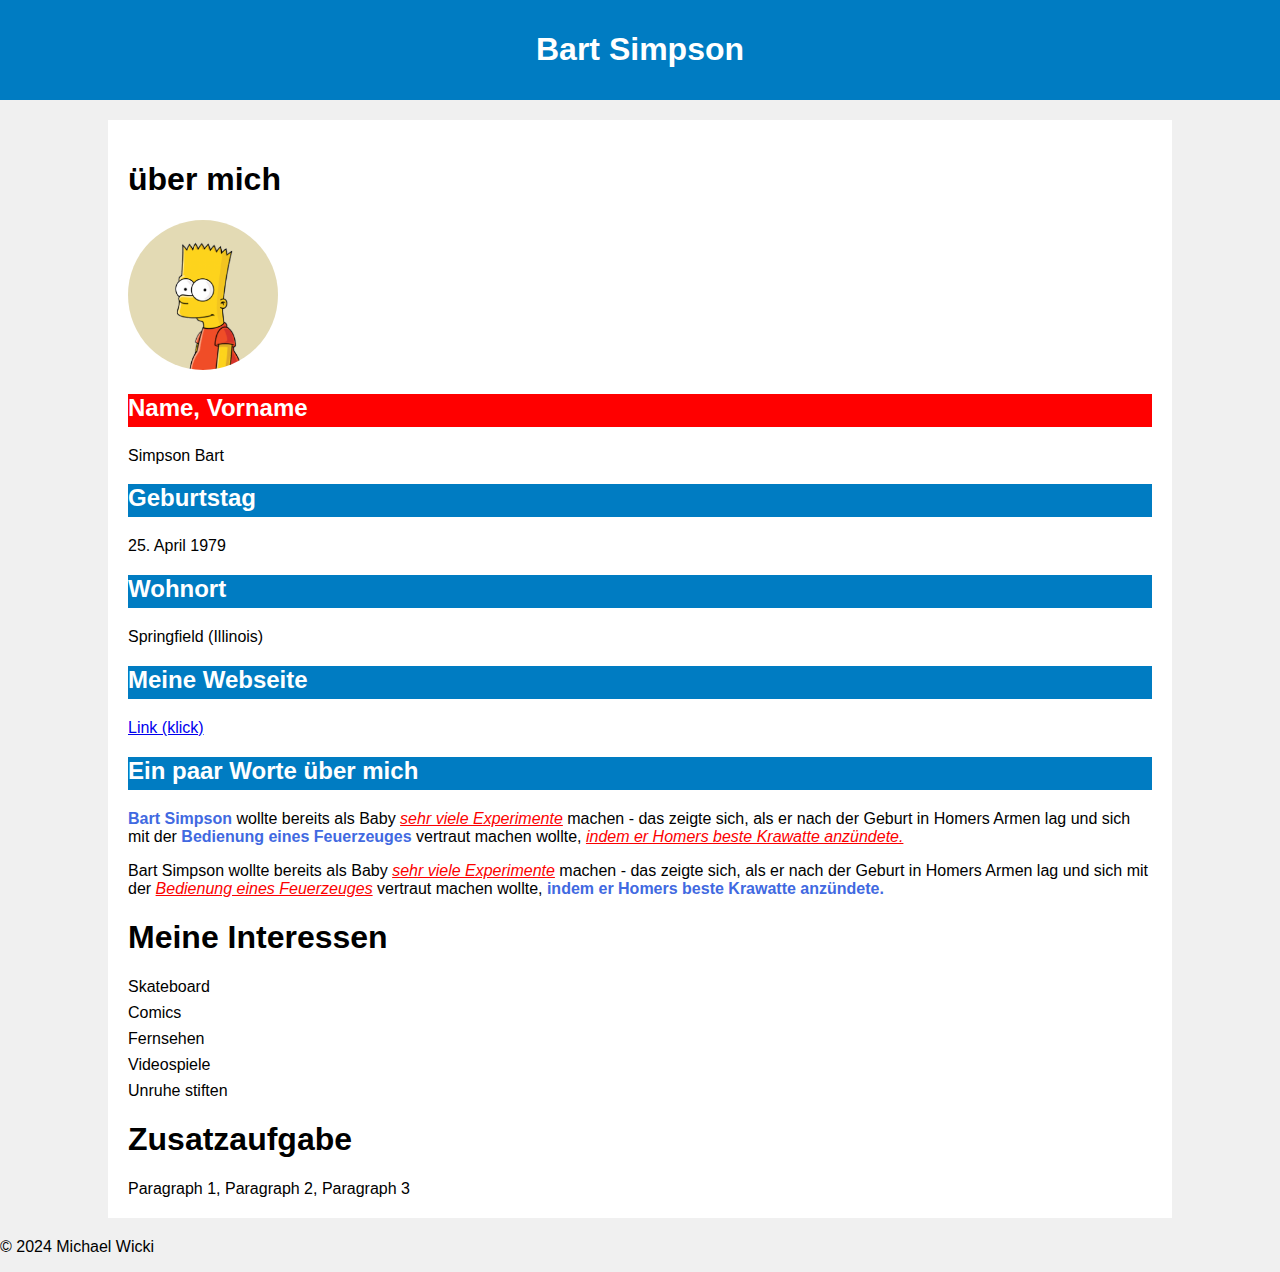
<file: 1.LJ/M293/02 Aufgaben/BLOCK 1/04 CSS-Design nach Vorlage Teil 2/index.html>
<!DOCTYPE html>
<html lang="en">
  <head>
    <meta charset="UTF-8" />
    <meta name="viewport" content="width=device-width, initial-scale=1.0" />
    <link rel="stylesheet" href="style.css" />
    <title>Mein Profil</title>
  </head>
  <body>
    <header>
      <h1>Bart Simpson</h1>
    </header>

    <main>
      <div id="about-me">
        <h1>über mich</h1>
        <img src="bart.png" alt="Foto von Bart Simpson" />
        <h2>Name, Vorname</h2>
        <p>Simpson Bart</p>
        <h2>Geburtstag</h2>
        <p>25. April 1979</p>
        <h2>Wohnort</h2>
        <p>Springfield (Illinois)</p>
        <h2>Meine Webseite</h2>
        <p>
          <a href="https://diesimpsons.de/die-simpsons/charaktere/bart-simpson/"
            >Link (klick)</a
          >
        </p>
        <h2>Ein paar Worte über mich</h2>
        <p><b>Bart Simpson</b> wollte bereits als Baby <i>sehr viele Experimente</i> machen - das zeigte sich, als er nach der Geburt in Homers Armen lag und sich mit der <b>Bedienung eines Feuerzeuges</b> vertraut machen wollte, <i>indem er Homers beste Krawatte anzündete.</i></p>
        <p>Bart Simpson wollte bereits als Baby <i>sehr viele Experimente</i> machen - das zeigte sich, als er nach der Geburt in Homers Armen lag und sich mit der <i>Bedienung eines Feuerzeuges</i> vertraut machen wollte, <b>indem er Homers beste Krawatte anzündete.</b></p>        
    </div>

      <div id="interests">
        <h1>Meine Interessen</h1>
        <ul>
          <li>Skateboard</li>
          <li>Comics</li>
          <li>Fernsehen</li>
          <li>Videospiele</li>
          <li>Unruhe stiften</li>
        </ul>
      </div>

      <div id="inline">
        <h1>Zusatzaufgabe</h1>
        <p>Paragraph 1</p>
        <p>Paragraph 2</p>
        <p>Paragraph 3</p>
      </div>
    </main>

    <footer>
      <p>&copy; 2024 Michael Wicki</p>
    </footer>
  </body>
</html>
</file>
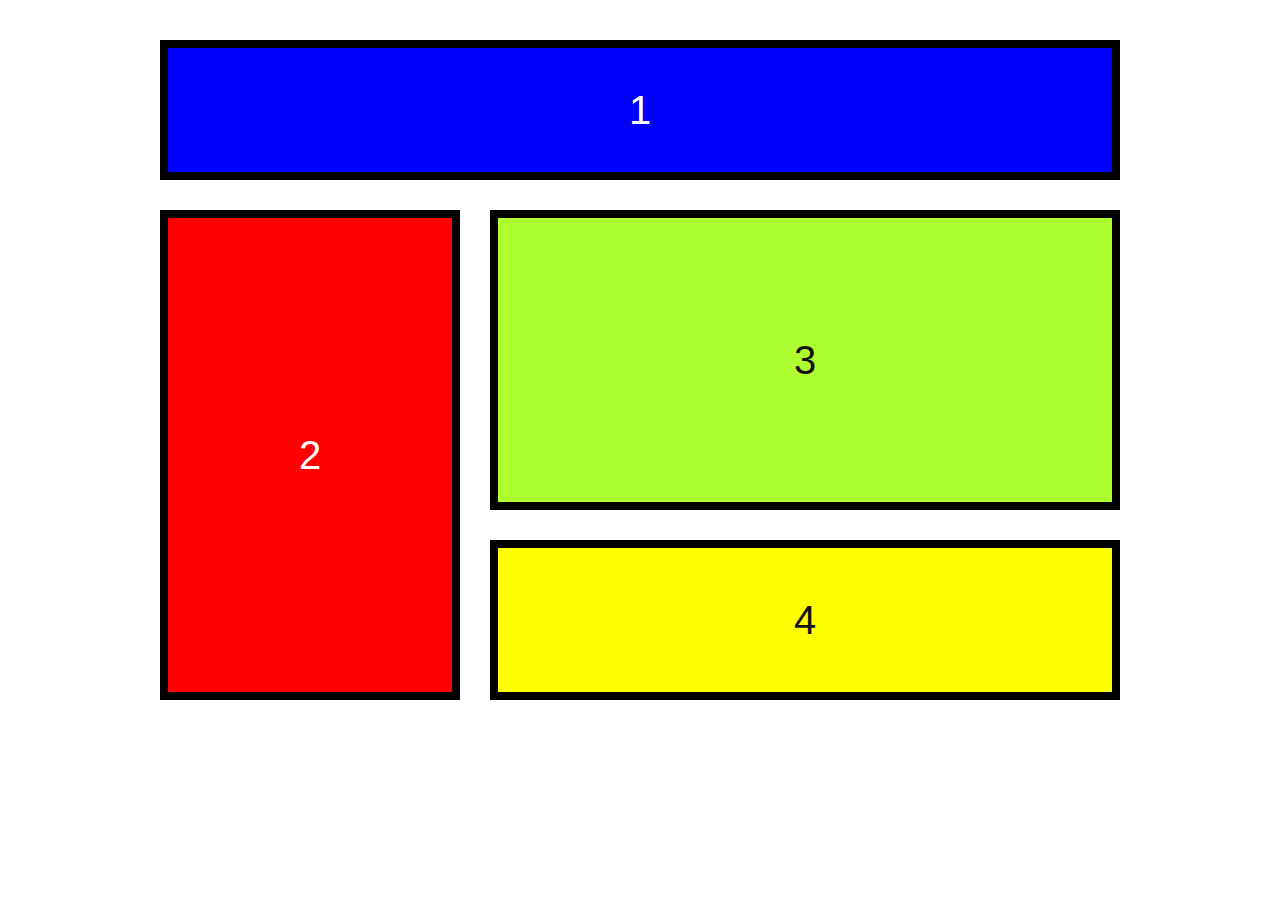
<file: 1.LJ/M293/02 Aufgaben/BLOCK 2/CSS Grid - Erste Schritte/Lektion 10/grid1.html>
<!doctype html>
<html lang="de">
<head>
    <meta charset="utf-8">
    <meta name="viewport" content="width=device-width,initial-scale=1">
    <title>Grid 1 - Lektion 10</title>
    <link rel="stylesheet" href="style.css">
</head>
<body>
    <div class="grid-container">
        <div class="grid-item1">1</div>
        <div class="grid-item2">2</div>
        <div class="grid-item3">3</div>
        <div class="grid-item4">4</div>
    </div>
</body>
</html>
</file>
<file: 1.LJ/M293/02 Aufgaben/BLOCK 1/04 CSS-Design nach Vorlage Teil 2/style.css>
body {
  font-family: "Arial", sans-serif;
  background-color: #f0f0f0;
  margin: 0;
  padding: 0;
}

header {
  background-color: #007cc2;
  color: #fff;
  text-align: center;
  padding: 10px;
}
main {
  padding: 20px;
  width: 80%;
  margin: 20px auto;
  background-color: #fff;
}
h2:first-of-type {
  background-color: red;
  color: white;
}
h2 {
  color: #fff;
  background-color: #007cc2;
  padding-bottom: 5px;
}
b{
  color: royalblue;
}
i{
  color: rgb(252, 1, 1);
  text-decoration: underline;
}
img {
  border-radius: 50%;
  width: 150px;
  height: 150px;
}

ul {
  list-style-type: none;
  padding-left: 0px;
}
li {
  margin-bottom: 8px;
}
#inline p{
  display: inline; 
}

#inline p::after{
    content: ", ";
}
#inline p:last-child::after{
    content: "";
}
</file>
<file: 1.LJ/M293/02 Aufgaben/BLOCK 2/CSS Grid - Erste Schritte/Lektion 10/style.css>
/* Layout for "Grid 1" - Lektion 10
   - Uses CSS Grid only
   - HTML structure must not be changed
   - Implements the design shown in the exercise image
*/

/* Container */
.grid-container{
  display: grid;
  grid-template-columns: repeat(3, 1fr);
  grid-template-rows: 140px 300px 160px;
  gap: 30px;
  padding: 20px;
  max-width: 1000px;
  margin: 20px auto;
  box-sizing: border-box;
}

/* Common item styles */
.grid-container > div{
  border: 8px solid #000;
  box-sizing: border-box;
  display: flex;
  align-items: center;
  justify-content: center;
  font-size: 40px;
  font-family: Arial, Helvetica, sans-serif;
}

/* Specific items and positions */
.grid-item1{ /* blue top bar spanning full width */
  grid-column: 1 / -1;
  grid-row: 1 / 2;
  background: #0000FF;
  color: #fff;
}

.grid-item2{ /* tall red block on the left spanning two rows */
  grid-column: 1 / 2;
  grid-row: 2 / 4;
  background: #FF0000;
  color: #fff;
}

.grid-item3{ /* light green block to the right of the red block */
  grid-column: 2 / 4;
  grid-row: 2 / 3;
  background: #ADFF2F;
  color: #111;
}

.grid-item4{ /* yellow block centered under the green block */
  grid-column: 2 / 4;
  grid-row: 3 / 4;
  background: #FFFF00;
  color: #111;
}

/* Responsive: stack to 1 column on small screens */
@media (max-width: 600px){
  .grid-container{
    grid-template-columns: 1fr;
    grid-template-rows: repeat(4, auto);
    gap: 16px;
    padding: 12px;
  }
  .grid-item1{grid-column: 1 / -1; grid-row: 1 / 2}
  .grid-item2{grid-column: 1 / -1; grid-row: 2 / 3}
  .grid-item3{grid-column: 1 / -1; grid-row: 3 / 4}
  .grid-item4{grid-column: 1 / -1; grid-row: 4 / 5}
  .grid-container > div{font-size:28px}
}
</file>
